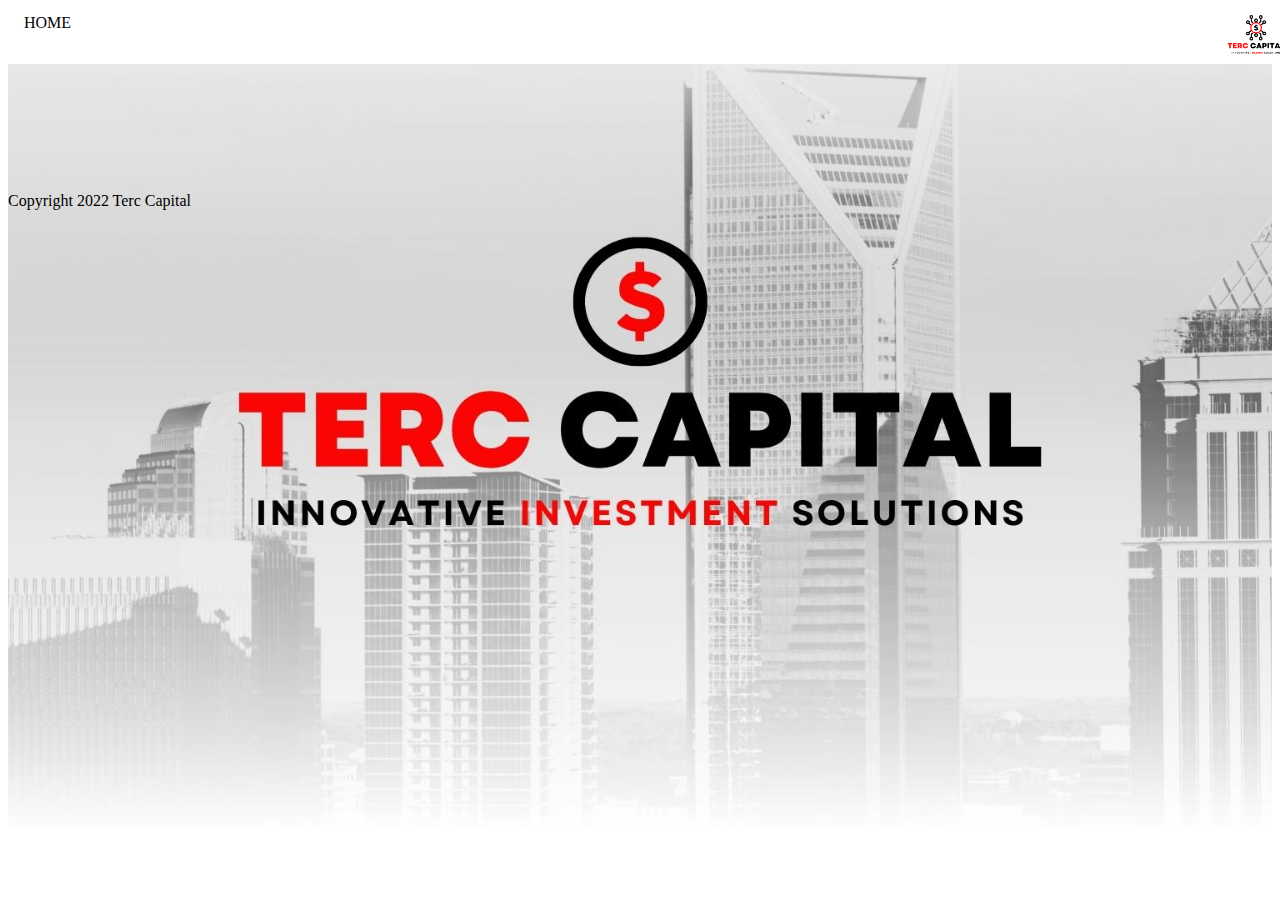
<file: tech/website/index.html>
<!DOCTYPE html>
<html>
    <head>
        <title>Terc Capital</title>
        <link href="./styles/styles.css" type="text/css" rel="stylesheet">
    </head>
    <nav>
        <a href="./index.html">HOME</a>
        <img src="./styles/logo/Terc Capital Logo Mixed.png"/>
    </nav>
    <body>
      <div class="parallax sect-880" style='background-image: url("./styles/images/Terc\ Capital\ Website\ Header.jpg"); margin-top: 30px;'>
        <br>
        <br>
        <br>
        <br>
        <br>
        <br>
        <br>
    </body>
    <br>
    <br>
    <footer class="center">
        Copyright 2022 Terc Capital
    </footer>
</html>
</file>
<file: tech/website/styles/styles.css>
nav {
    overflow: hidden;
    background-color: #ffffff;
    position: fixed; /* Set the navbar to fixed position */
    top: 0; /* Position the navbar at the top of the page */
    width: 100%; /* Full width */
    float: right;
    vertical-align: middle;
  }
  
  nav a {
    float: left;
    display: box;
    color: #000000;
    text-align: center;
    padding: 14px 16px;
    text-decoration: none;
  }
  
  nav img {
    float: right; 
    height: 2%; 
    width:5%;
  }
  
  nav a:hover {
    background: #ddd;
    color: black;
  }
  
  .header {
    text-align: center;
    color: #FFFFFF;
  }
  
  .parallax {
    /* Create the parallax scrolling effect */
    background-attachment: fixed;
    background-position: top;
    background-repeat: no-repeat;
    background-size: cover;
  }
  
  .sect-880 {
    max-height: 880px;
    min-height: 880px;
  }
</file>
